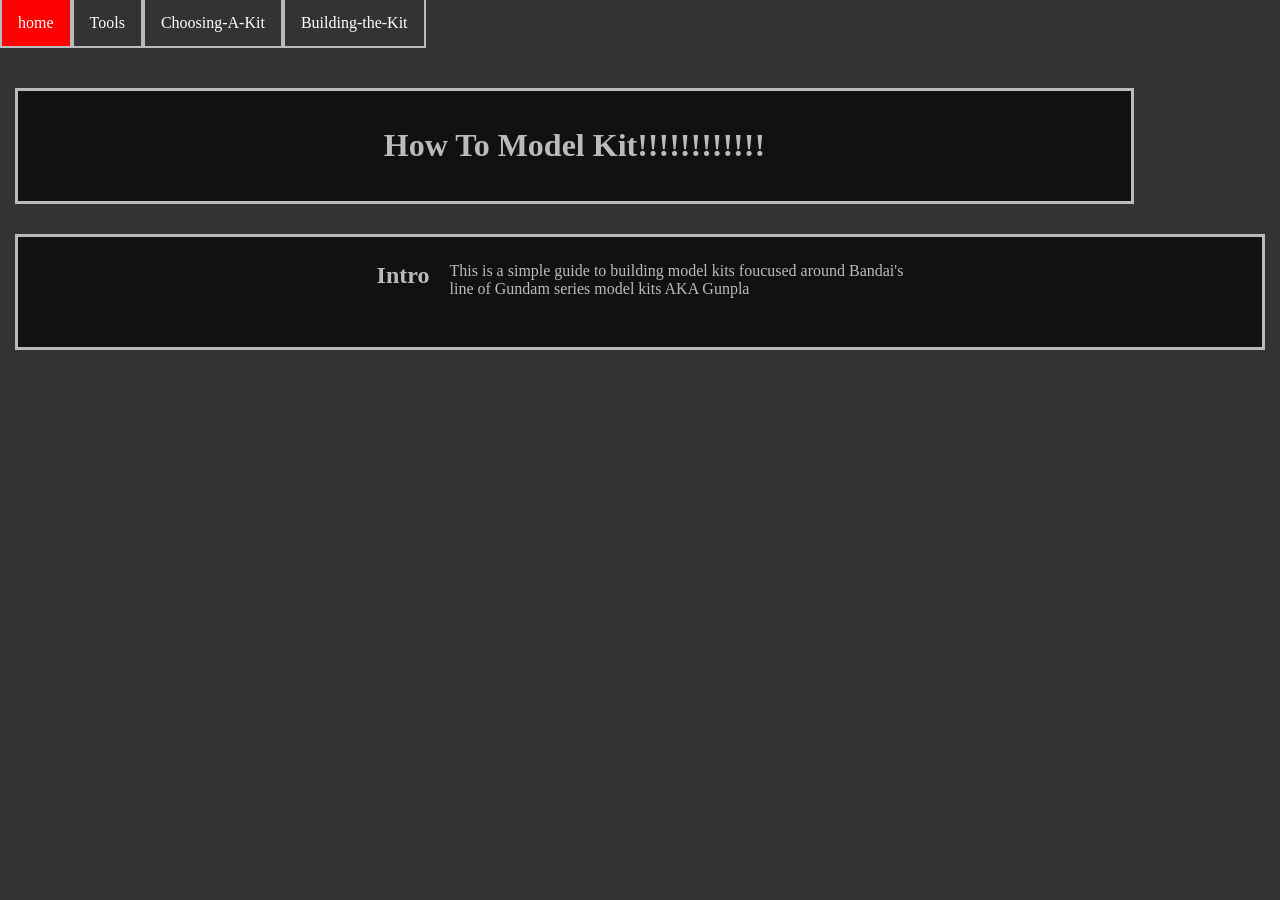
<file: index.html>
<!DOCTYPE html>
<html lang="en">
<head>
    <meta charset="UTF-8">
    <meta name="viewport" content="width=device-width, initial-scale=1.0">
    <title>How-To-Model-Kit</title>
    <link href="style.css" rel="stylesheet">
</head>
<body>
    <div class="container-i">
        <div class="header-i">
            <h1>How To Model Kit!!!!!!!!!!!!</h1>
        </div>
        <div class="beesechurger">
            i no whant to do this
        </div>
        <div class="intro-i">
            <h2>Intro</h2>
            <p>
                This is a simple guide to building model kits foucused around Bandai's <br>
                line of Gundam series model kits AKA Gunpla
            </p>
        </div>
        <div class="body-i">
            
        </div>
        <div class="navbar-i">
            <ul class="navlist">
                <li><a class="active" href="index.html">home</a></li>
                <li><a href="tools.html">Tools</a></li>
                <li><a href="choose.html">Choosing-A-Kit</a></li>
                <li><a href="build.html">Building-the-Kit</a></li>
            </ul>
        </div>
        <div class="footer-i">
            
        </div>


    </div>
</body>
</html>
</file>
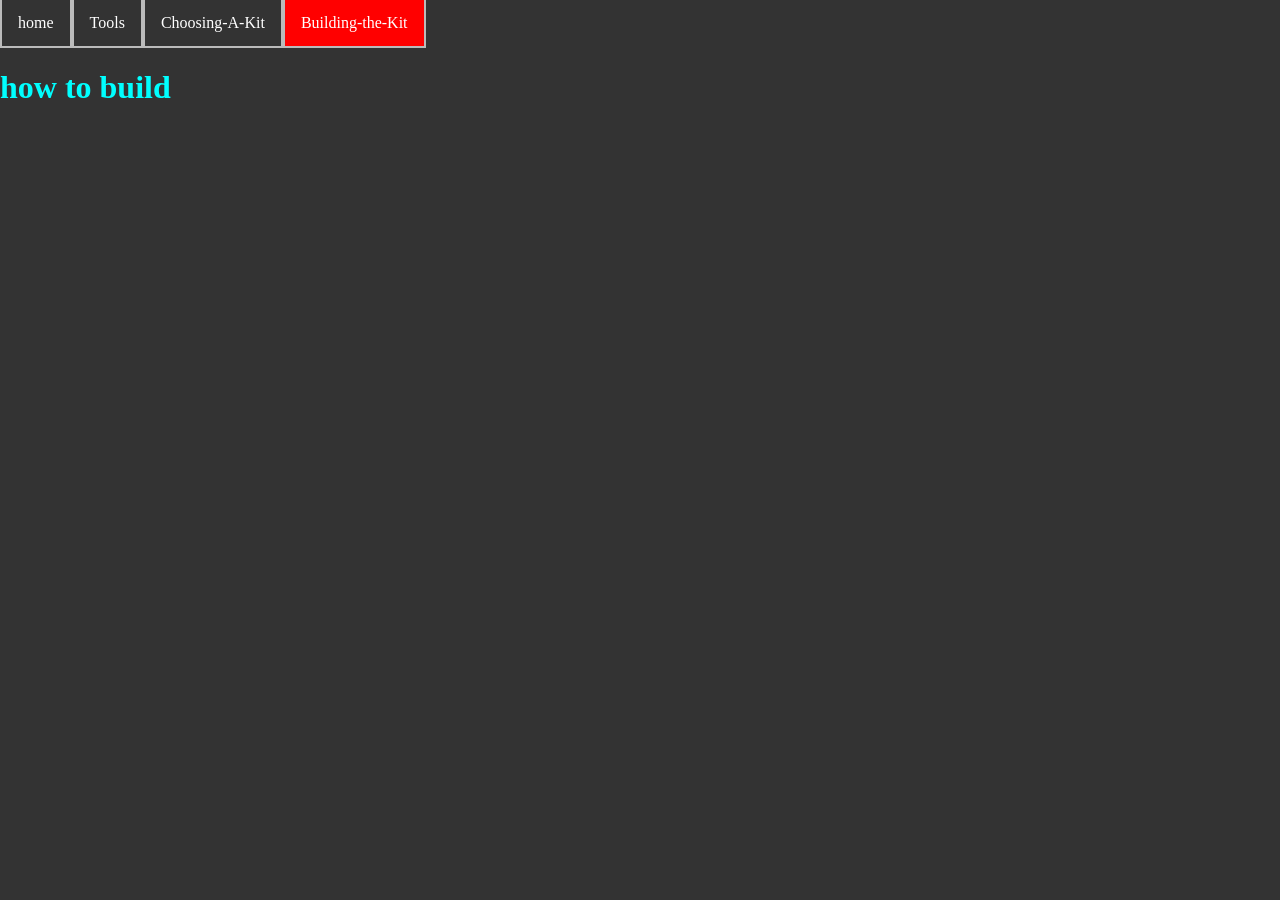
<file: build.html>
<!DOCTYPE html>
<html lang="en">
<head>
    <meta charset="UTF-8">
    <meta name="viewport" content="width=device-width, initial-scale=1.0">
    <title>How-To-Model_Kit</title>
    <link href="style.css" rel="stylesheet">
</head>
<body>
    <div class="container-b">
        <div class="header-b">
            <h1><a href="https://www.youtube.com/watch?v=Idm7mt98enM&t=231s" target="_blank">how to build</a></h1>
        </div>
        <div class="intro-b">
            
        </div>
        <div class="body-b">
            
        </div>
        <div class="navbar-b">
            <ul class="navlist">
                <li><a href="index.html">home</a></li>
                <li><a href="tools.html">Tools</a></li>
                <li><a href="choose.html">Choosing-A-Kit</a></li>
                <li><a class="active" href="build.html">Building-the-Kit</a></li>
            </ul>

        </div>
        <div class="footer-b">
            
        </div>


    </div>
</body>
</html>
</file>
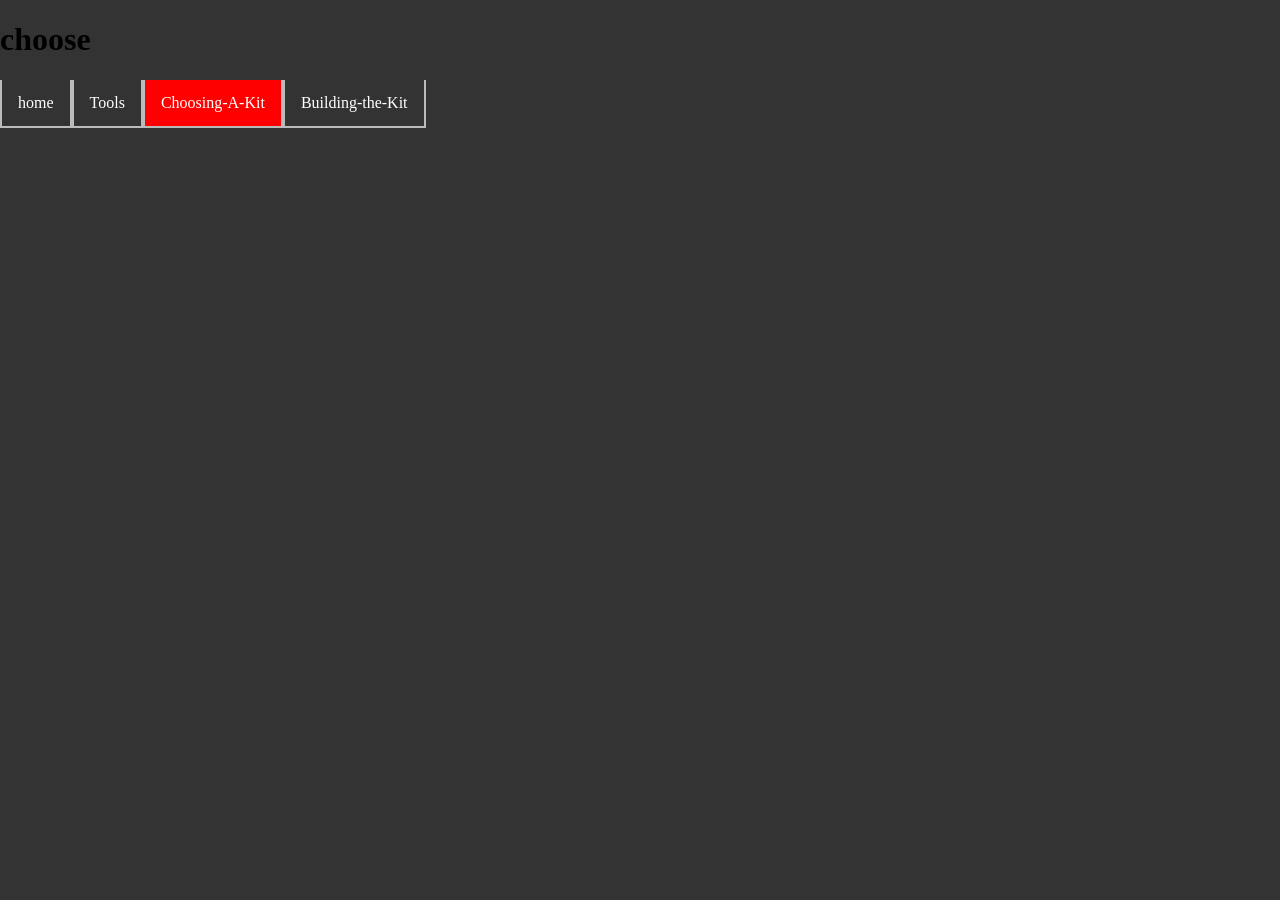
<file: choose.html>
<!DOCTYPE html>
<html lang="en">
<head>
    <meta charset="UTF-8">
    <meta name="viewport" content="width=device-width, initial-scale=1.0">
    <title>How-To-Model_Kit</title>
    <link href="style.css" rel="stylesheet">
</head>
<body>
    <div class="container-c">
        <div class="header-c">
            <h1>choose</h1>
        </div>
        <div class="intro-c">
            
        </div>
        <div class="body-c">
            
        </div>
        <div class="navbar-c">
            <ul class="navlist">
                <li><a href="index.html">home</a></li>
                <li><a href="tools.html">Tools</a></li>
                <li><a class="active" href="choose.html">Choosing-A-Kit</a></li>
                <li><a href="build.html">Building-the-Kit</a></li>
            </ul>

        </div>
        <div class="footer-c">
            
        </div>


    </div>
</body>
</html>
</file>
<file: style.css>
body {
  margin: 0;
  padding: 0;
  background-color:#333333  ;
}

h2, p {
  margin: 10px;
}

ul {
  list-style-type: none;
  margin: 0;
  padding: 0;
  overflow: hidden;
  background-color: #333333;
}

ul li {
  float: left;
  border:2px solid #bbbbbb;
  border-top: none;
}


ul li a {
  display: block;
  color: white;
  text-align: center;
  padding: 14px 16px;
  text-decoration: none;
}

ul li a:hover:not(.active) {
  background-color: #111111;
}

ul li a.active {
  background-color: red;
}

.container-i {
    display: grid;
    grid-template-columns: 1fr;
    grid-template-rows: 1fr 2fr 2fr 5fr 1fr;
}

.container-b {
    display: grid;
    grid-template-columns: 1fr;
    grid-template-rows: 1fr 2fr 2fr 5fr 1fr;
}

.header-b {
  grid-row: 2/3;
  grid-column: 1/2;
}

.header-b a {
  color: aqua;
  text-decoration: none;
}

.navbar-b {
  grid-row: 1/2;
}

.container-t {
    display: grid;
    grid-template-columns: 1fr 2fr;
    grid-template-rows: 0.25fr 1fr 1fr 5fr 1fr;
}

.header-i {
    grid-column: 1/2;
    grid-row: 2/3;
    color: #bbbbbb;
    background-color: #111111;
    padding: 15px;
    margin: 15px;
    border: #bbbbbb 3px solid;
    display: flex;
    justify-content: center;
    align-content: center;
}

.beesechurger {
  color: #333333;
}

.header-t {
    grid-column: 2/3;
    grid-row: 2/3;
    color: #bbbbbb;
    background-color: #111111;
    padding: 15px;
    margin: 15px;
    border: #bbbbbb 3px solid;
    display: flex;
    justify-content: center;
    align-content: center;
}

.navbar-i {
    grid-column: 1/2;
    grid-row: 1/2;
}

.navbar-t {
    grid-column: 1/3;
    grid-row: 1/2;
}

.intro-t {
  grid-column: 2/3;
  grid-row: 3/4;
  color: #bbbbbb;
  background-color: #111111;
  padding: 15px;
  margin: 15px;
  border: #bbbbbb 3px solid;
  display: flex;
  justify-content: center;
}

.intro-i {
  grid-column: 1/3;
  grid-row: 3/4;
  color: #bbbbbb;
  background-color: #111111;
  padding: 15px;
  margin: 15px;
  border: #bbbbbb 3px solid;
  display: flex;
  justify-content: center;
}

.body-t {
  grid-column: 2/3;
  grid-row: 4/5;
  color: #bbbbbb;
  background-color: #111111;
  padding: 15px;
  margin: 15px;
  border: #bbbbbb 3px solid;
  display: flex;
  flex-direction: column;
}

.body-t a {
  text-decoration: none;
  color: aqua;
}

.footer-t {
  grid-column: 1/3;
  grid-row: 5/6;
  color: #bbbbbb;
  background-color: #111111;
  padding: 15px;
  margin: 15px;
  border: #bbbbbb 3px solid;
  display: flex;
  justify-content: center;
}

.imoges {
  grid-column: 1/2;
  grid-row: 2/5;
  color: #bbbbbb;
  background-color: #111111;
  padding: 15px;
  margin: 15px;
  border: #bbbbbb 3px solid;
  display: flex;
  justify-content: center;
  flex-wrap: wrap;
}

.GHSPN120 {
  width: 100px;
  height: 100px;
}

.stabbystabbyshit {
  height: 100px;
  width: 100px;
}

.sandy {
  width: 100px;
  height: 100px;
}

.sticky {
  width: 100px;
  height: 100px;
}

.cuttmatt {
  width: 100px;
  height: 100px;
}

.imgrespikicher {
  width: 250px;
  height: 250px;
}

.container-b {
    display: grid;
}

.container-c {
    display: grid;
}
</file>
